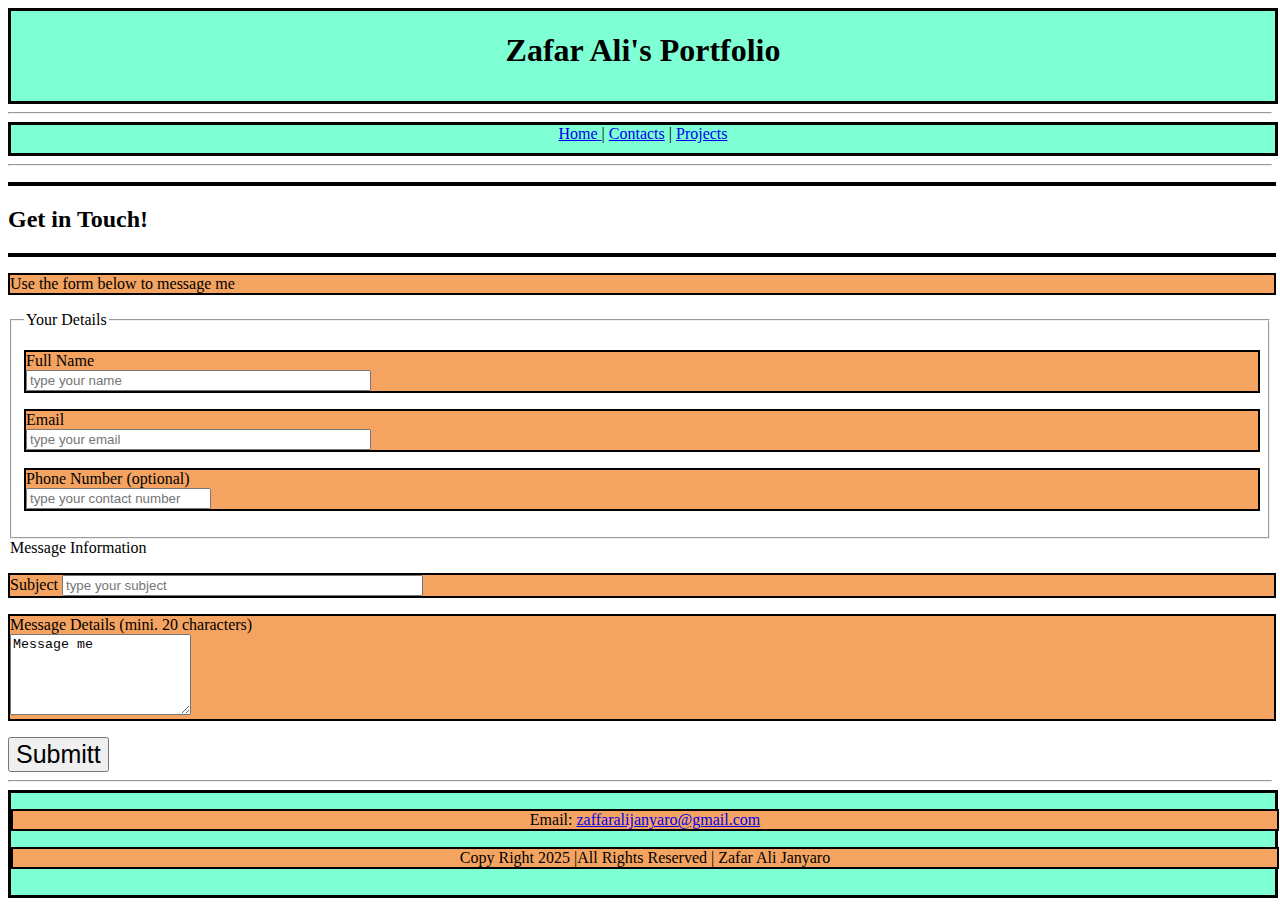
<file: Contacts.html>
<!DOCTYPE html>
<html lang="en">
<head>
    <meta charset="UTF-8">
    <meta name="viewport" content="width=device-width, initial-scale=1.0">
    <title>Contacts</title>
    <link rel="stylesheet" href="style.css">
</head>
<body>
    <header>
        <div class="Heading">
        <h1>Zafar Ali's Portfolio</h1></div>
        <hr>
        <div class="navs">
            <a href="/">Home </a>  |
            <a href="/Contacts.html">Contacts</a>   |
            <a href="/Projects.html">Projects</a></div>
            <hr>
    </header>
    <main>
    <p><h2>Get in Touch!</h2></p>
    <p>Use the form below to message me</p>
    <form>
        <fieldset>
            <legend>Your Details</legend>
            <p>
                <label for="name">Full Name</label>
                <br>
                <input type="text" id="name" name="full name" size="40" placeholder="type your name">
            </p>
            <p>
                <label for="email">Email</label>
                <br>
                <input type="email" id="id" name="email_address" required size="40" placeholder="type your email">
            </p>
            <p>
                <label for="Phone Number">Phone Number (optional)</label>
                <br>
                <input type="tel" id="phone" name="Phone_number" required size="20" placeholder="type your contact number">
            </p>
        </fieldset>
        <fieldste>
            <legend>Message Information</legend>
            <p>
                <label for="Subject">Subject</label>
                <input type="text" id="Subject" name="Subject_name" size="42" required placeholder="type your subject">
            </p>
            <p>
                <label for="Message Details">Message Details (mini. 20 characters)</label>
                <br>
                <textarea name="Message Details" id="message" rows="5">Message me</textarea>
            </p>
        </fieldste>
        <button type="Submitt" style="font-size: 25px;">Submitt</button>
    </form>
    </main>
    <hr>
    <div class="footer">
    <footer>
        <p>
            Email: <a href="mailto:zaffaralijanyaro@gmail.com">zaffaralijanyaro@gmail.com</a>
        </p>
        <p>
            Copy Right 2025 |All Rights Reserved | Zafar Ali Janyaro
        </p>
    </footer>
    </div>
</body>
</html>
</file>
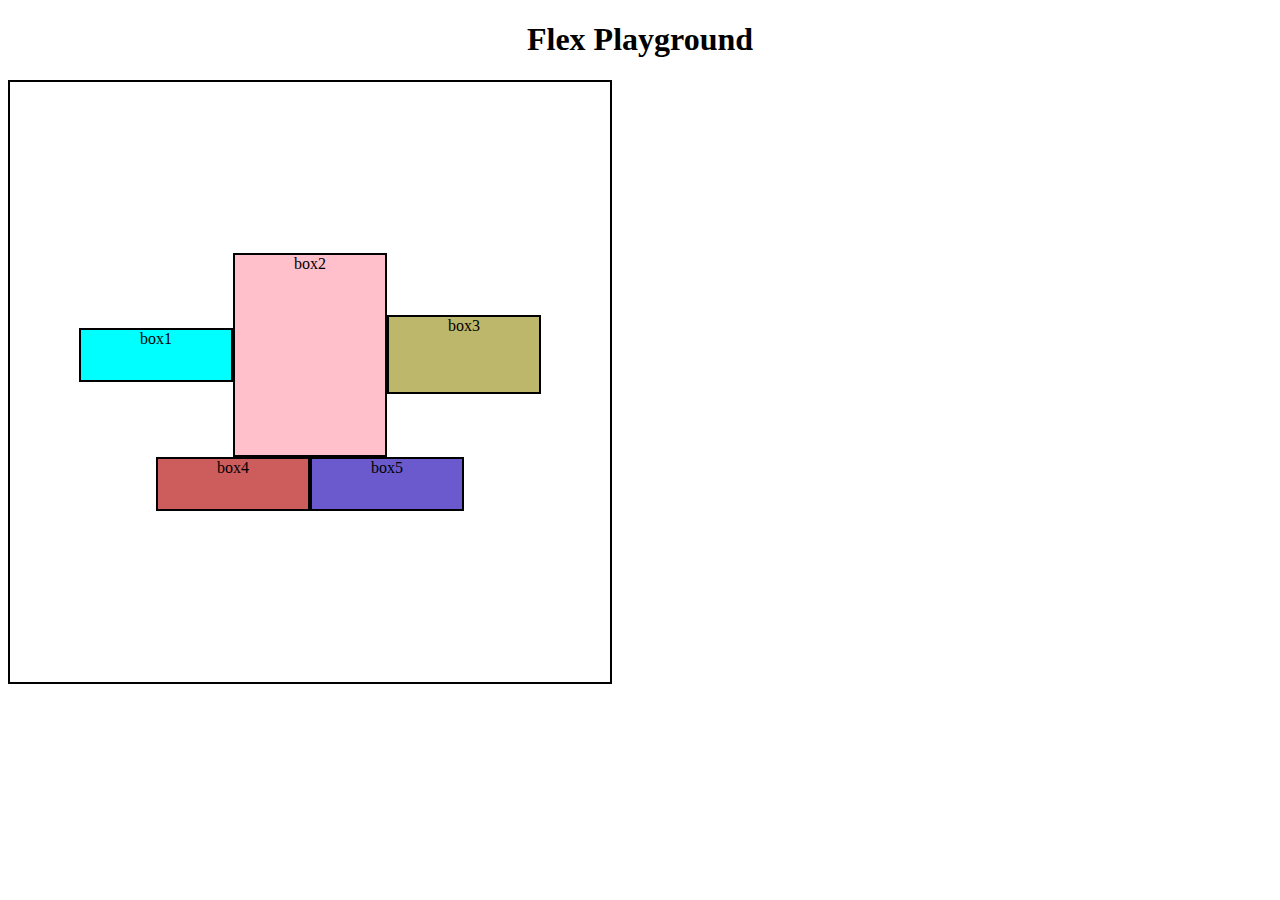
<file: flex.html>
<!DOCTYPE html>
<html lang="en">
<head>
    <link rel="stylesheet" href="flex_.css">
    <meta charset="UTF-8">
    <meta name="viewport" content="width=device-width, initial-scale=1.0">
    <title>Document</title>
</head>
<body>
    <h1>Flex Playground</h1>
    <div id="container">
        <div id="box1">box1</div>
        <div id="box2">box2</div>
        <div id="box3">box3</div>
        <div id="box4">box4</div>
        <div id="box5">box5</div>
    </div>
</body>
</html>
</file>
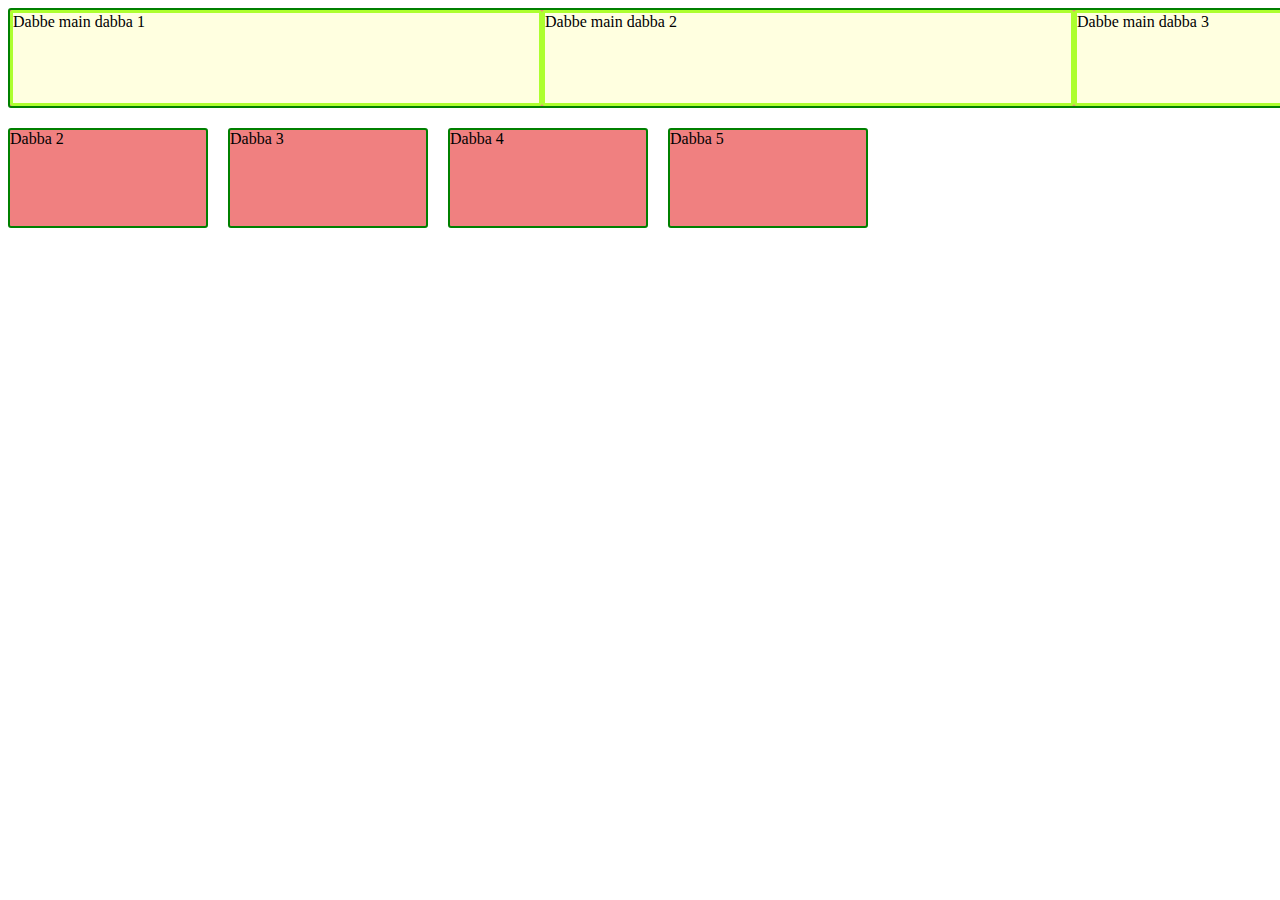
<file: grid.html>
<html lang="en">
<head>
    <meta charset="UTF-8">
    <meta name="viewport" content="width=device-width, initial-scale=1.0">
    <title>Grid model</title>
    <style>
        .container{
            display: grid;
            grid-template-columns: repeat(auto-fill, minmax(200px, 1fr)); /* this will auto-fill the divs in required width (1fr). repeat(3, 1fr) */
            grid-gap: 20px;  /* it works like margin b/w divs */
            grid-auto-rows: minmax(100px, auto);    /* means how much length of our row will be */
            grid-auto-columns: minmax(500px, auto);   /* width of our column */
        }
        .items{
            background-color: lightcoral;
            border: 2px solid green;
            border-radius: 3px;
        }
        /* this will expand from 1 to 3 in row position. */
        #item-1{
            grid-column-start: 1;
            grid-column-end: 7;
        }
        .item-1-container{
            display: grid;
            grid-template-columns: repeat(3, 1fr);
        }
        .nested-item{
            border: greenyellow solid 3px;
            border-radius: 3px;
            background-color: lightyellow;
        }
    </style>
</head>
<body>
    <div class="container">
    <div class="items item-1-container" id="item-1"><div class="nested-item">Dabbe main dabba 1</div>
    <div class="nested-item">Dabbe main dabba 2</div>
    <div class="nested-item">Dabbe main dabba 3</div></div>
    <div class="items" id="item-2">Dabba 2</div>
    <div class="items">Dabba 3</div>
    <div class="items">Dabba 4</div>
    <div class="items">Dabba 5</div>
    </div>
</body>
</html>
</file>
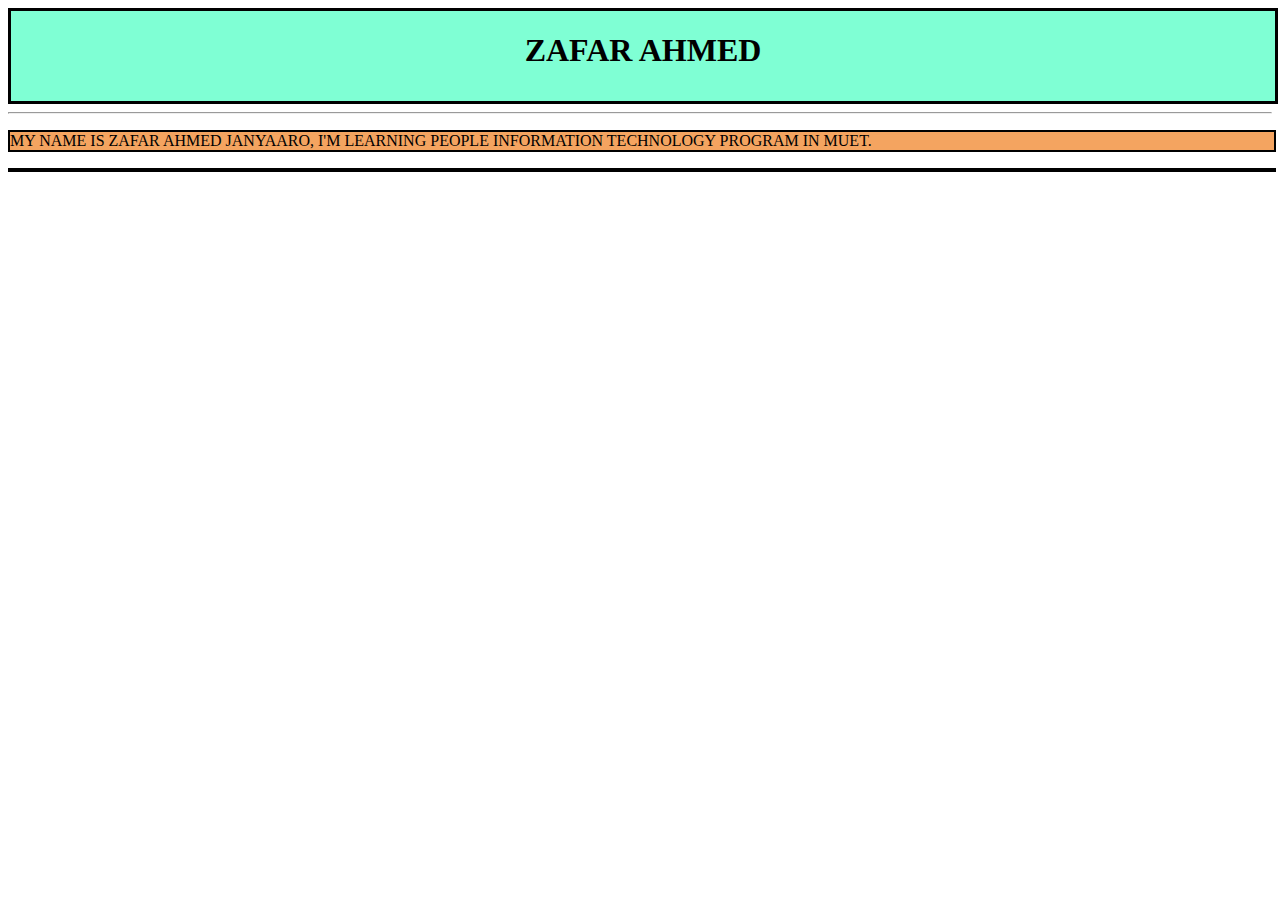
<file: index2.html>
<!DOCTYPE html>
<html lang="en">
<head>
    <link rel="stylesheet" href="/style.css">
    <meta charset="UTF-8">
    <meta name="viewport" content="width=device-width, initial-scale=1.0">
    <title>Document</title>
</head>
<body>
    <div>
<h1>ZAFAR AHMED</h1></div>
<hr>

<p>MY NAME IS ZAFAR AHMED JANYAARO, I'M LEARNING PEOPLE INFORMATION TECHNOLOGY PROGRAM IN MUET.<p>
    
</body>
</html>
</file>
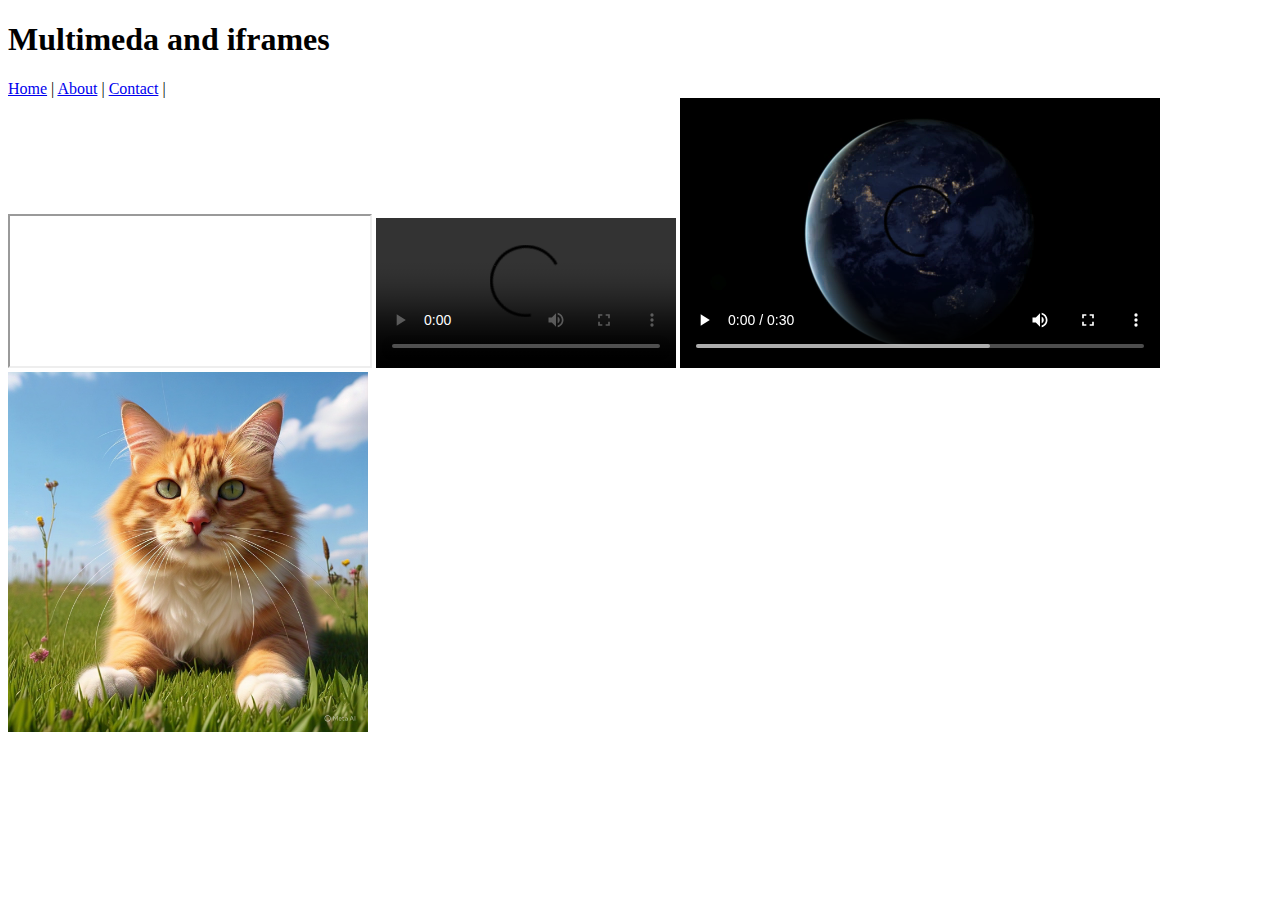
<file: multimedia_page.html>
<!DOCTYPE html>
<html lang="en">
<head>
    <meta charset="UTF-8">
    <meta name="viewport" content="width=device-width, initial-scale=1.0">
    <title>Multimedia</title>
</head>
<body>
    <header>
        <h1>Multimeda and iframes</h1>
        <nav>
            <a href="/">Home</a> |
            <a href="/about">About</a>  |
            <a href="/contact">Contact</a> |
            <a href="Multimedia"></a>
        </nav>
    </header>
    <!--this is a non embed URL-->
    <iframe
    width="360" controls autoplay
    src="https://www.youtube.com/watch?v=HcOc7P5BMi4&t=35s"
    ></iframe>
    <video src="https://www.youtube.com/watch?v=HcOc7P5BMi4&t=35s" controls autoplay></video>
    <video src="video.mp4" controls autoplay></video>
    <img src="billi.jpg" alt="cat" height="360">
</body>
</html>
</file>
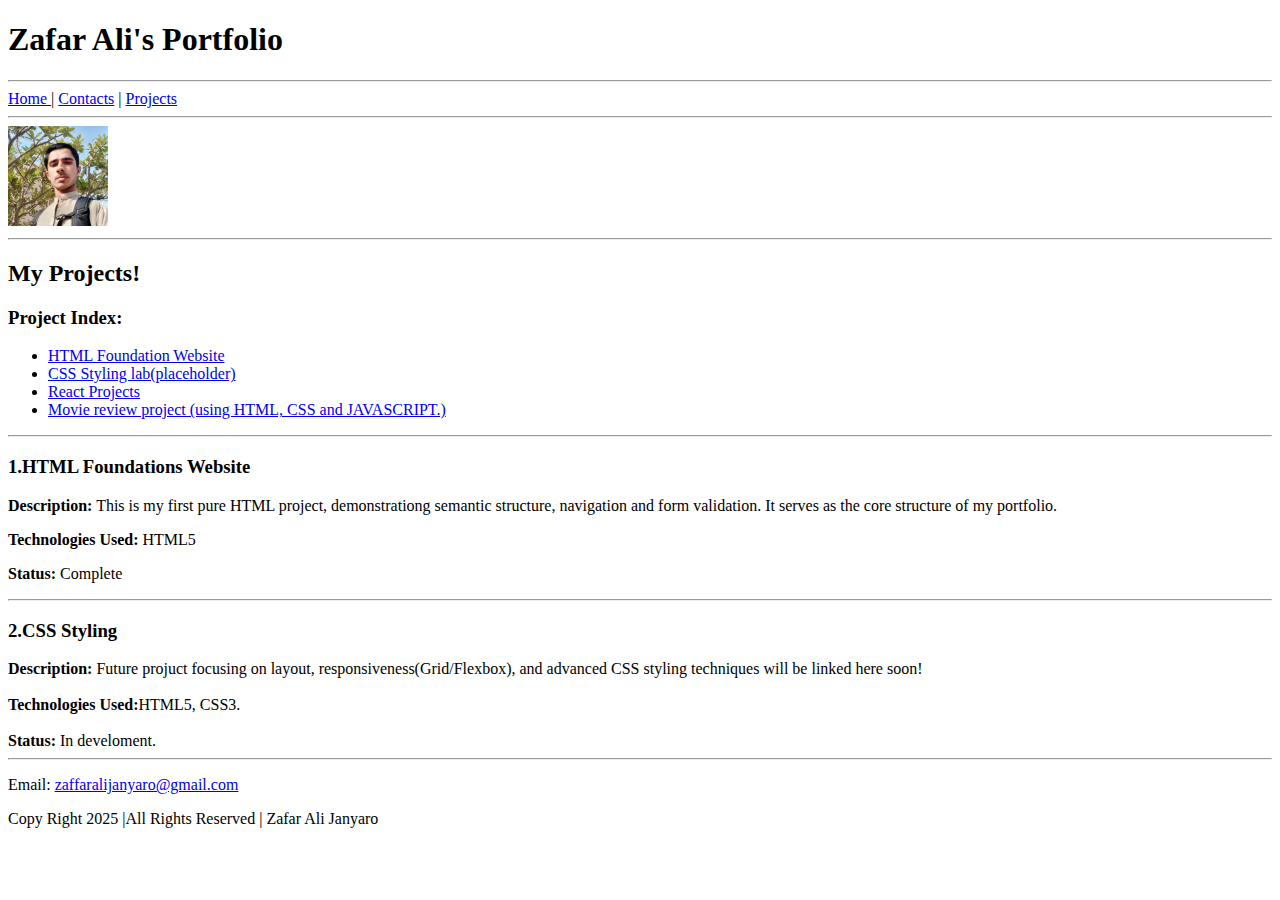
<file: Projects.html>
<!DOCTYPE html>
<html lang="en">
<head>
    <meta charset="UTF-8">
    <meta name="viewport" content="width=device-width, initial-scale=1.0">
    <title>My Projects</title>
</head>
<body>
    <header>
         <h1>Zafar Ali's Portfolio</h1>
        <hr>
        <nav>
            <a href="/">Home </a>  |
            <a href="/Contacts.html">Contacts</a>   |
            <a href="/Projects.html">Projects</a>
            <hr>
        </nav>
        <img src="/ZAFAR'S PICTURE.jpg" alt="a person named ZAFAR AHMED" height="100" width="100">
    </header>
    <hr>
    <main>
        <section>
            <h2>My Projects!</h2>
            <h3>Project Index:
            </h3>
            <ul>
                <li>
                    <a href="#projects-1">HTML Foundation Website</a>
                </li>
                <li>
                    <a href="#projects-2">CSS Styling lab(placeholder)</a>
                </li>
                <li>
                    <a href="#projects-3">React Projects</a>
                </li>
                <li>
                    <a href="movie-project">Movie review project (using HTML, CSS and JAVASCRIPT.)</a>
                </li>
            </ul>
            <hr>
            <h3>
                 1.HTML Foundations Website
            </h3>
            <p>
                <strong>Description:</strong> This is my first pure HTML project, demonstrationg semantic structure, navigation and form validation. It serves as the core structure of my portfolio.
            </p>
            <p>
            <strong>Technologies Used:</strong> HTML5
            </p>
            <p>
                <strong>Status:</strong> Complete
            </p>
            <hr>
            <h3>
                2.CSS Styling
            </h3>
            <strong>Description:</strong> Future projuct focusing on layout, responsiveness(Grid/Flexbox), and advanced CSS styling techniques will be linked here soon!
            <br><br>
            <strong>Technologies Used:</strong>HTML5, CSS3.
            <br><br>
            <strong>Status:</strong> In develoment.
            <hr>
        </section>
    </main>
    <footer>
        <p>
            Email: <a href="mailto:zaffarlijanyaro@gmail.com">zaffaralijanyaro@gmail.com</a>
        </p>
        <p>
            Copy Right 2025 |All Rights Reserved | Zafar Ali Janyaro
        </p>
    </footer>

</body>
</html>
</file>
<file: style.css>
div{
    text-align: center;
    width:100%;
    border:solid black;
    background-color: aquamarine;
    margin:5px 0px 5px 0px;
    padding-bottom: 10px;

}
p{
    width:100%;
    background-color:sandybrown ;
    border:solid 2px black;
}
</file>
<file: flex_.css>
body{
    text-align:center;
}
div{
    height:50px;
    width:150px;
    display:inline-block;
    border:2px solid black;
}
#container{
    width:600px;
    height:600px;
    display:flex;
    flex-direction:row;
    /* flex-direction:row;
    flex-direction:column;
    flex-direction:column-reverse; */
    justify-content:center;
    /* justify-content:flex-start;
    justify-content: space-evenly;
    justify-content:flex-end;
    justify-content:space-around; */
    flex-wrap:wrap;
    align-items:center;
    align-content:center;
    /* align-content:flex-start;
    align-content:flex-end; */
    

}
#box1{
    background-color: aqua;
}
#box2{
    background-color: pink;
    height:200px;
}
#box3{
    background-color: darkkhaki;
    height:75px;
}
#box4{
    background-color: indianred;
}
#box5{
    background-color: slateblue;
}
</file>
